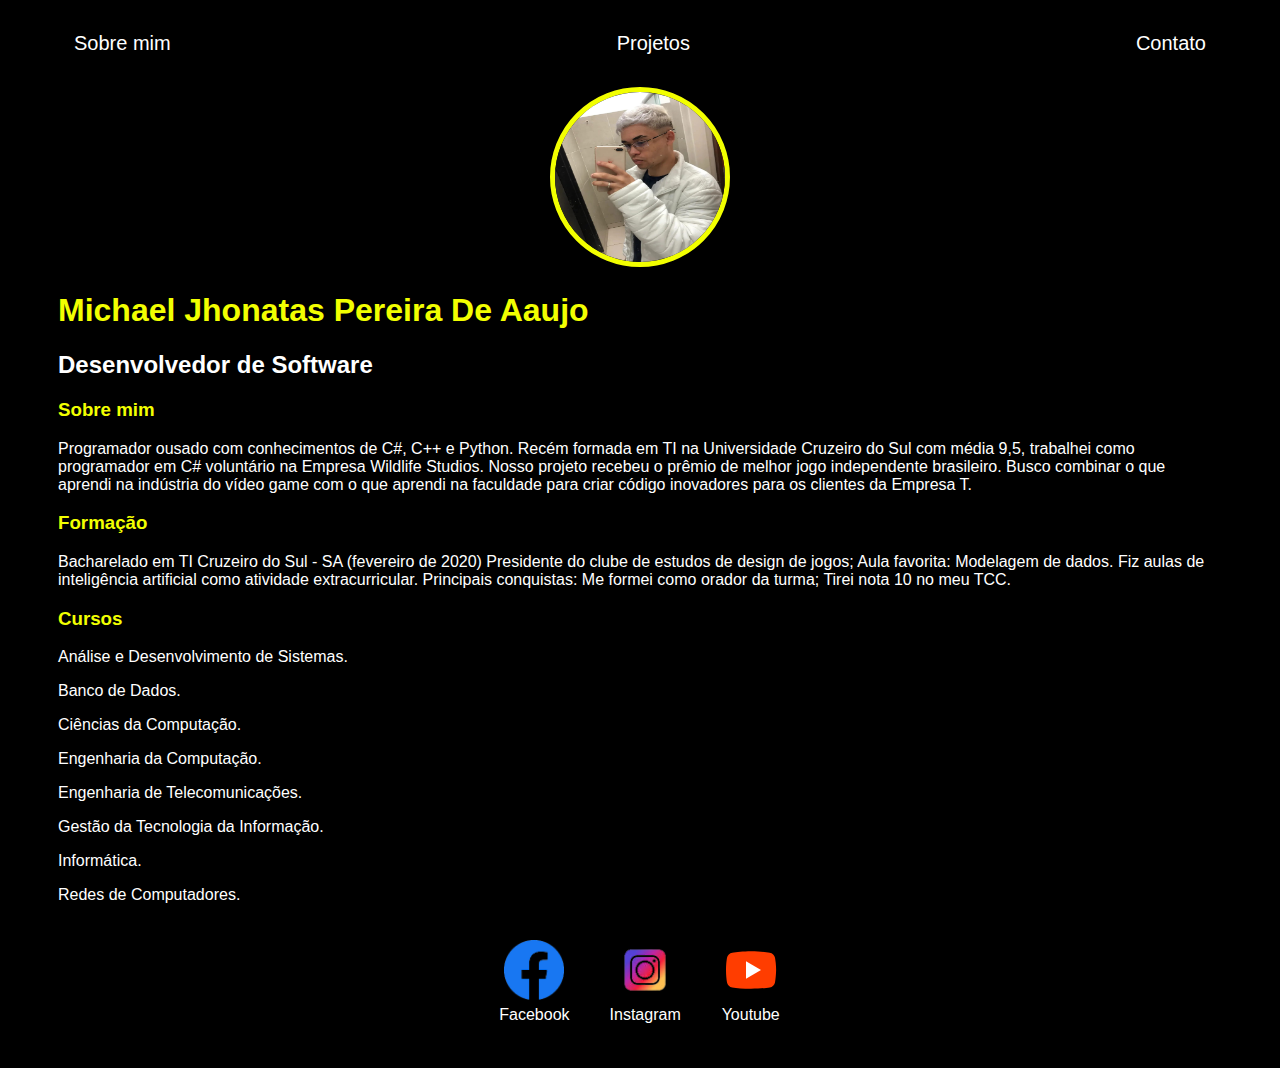
<file: index.html>
<!DOCTYPE html>
<html lang="pt-br">

<head>
    <meta charset="UTF-8">
    <meta http-equiv="X-UA-Compatible" content="IE=edge">
    <meta name="viewport" content="width=device-width, initial-scale=1.0">
    <title>Michael</title>
    <link rel="stylesheet" href="index.css">
</head>

<body>
    <div class="container">
        <nav>
            <ul>
                <li>
                    <a href="index.html">Sobre mim</a>
                </li>
                <li>
                    <a href="project.html">Projetos</a>
                </li>
                <li>
                    <a href="contact.html">Contato</a>
                </li>
            </ul>
        </nav>

        <header>
            <div class="center">
                <img src="./img/Mika.jpeg"></img>
            </div>
            <h1>Michael Jhonatas Pereira De Aaujo</h1>
            <h2>Desenvolvedor de Software</h2>
        </header>

        <main>
            <section>
                <h3>Sobre mim</h3>
                <p>
                    Programador ousado com conhecimentos de C#, C++ e Python. Recém formada em TI na Universidade Cruzeiro do Sul 
                    com média 9,5, trabalhei como programador em C# voluntário na Empresa Wildlife Studios. Nosso projeto recebeu o prêmio de 
                    melhor jogo independente brasileiro. Busco combinar o que aprendi na indústria do vídeo game com o que aprendi na 
                    faculdade para criar código inovadores para os clientes da Empresa T.
                </p>
            </section>
            <section>
                <h3>Formação</h3>
                <p>
                    Bacharelado em TI 

Cruzeiro do Sul - SA (fevereiro de 2020)

Presidente do clube de estudos de design de jogos;
Aula favorita: Modelagem de dados.
Fiz aulas de inteligência artificial como atividade extracurricular.
Principais conquistas:

Me formei como orador da turma;
Tirei nota 10 no meu TCC.
                </p>
            </section>
            <section>
                <h3>Cursos</h3>
                <p>
                <p> Análise e Desenvolvimento de Sistemas.
                <p> Banco de Dados.
                <p> Ciências da Computação.
                <p> Engenharia da Computação.
                <p> Engenharia de Telecomunicações.
                <p> Gestão da Tecnologia da Informação.
                <p> Informática.
                <p>Redes de Computadores. 
                </p>
            </section>
        </main>

        <footer>
            <a href="https://www.facebook.com/mikhael.jhonatas.9/" target="_blank" rel="noopener noreferrer">
                <img src="./img/facebook (2).png"></img>
                <p>Facebook</p>
            </a>
            <a href="https://www.instagram.com/michael_meno0/" target="_blank" rel="noopener noreferrer">
                <img src="./img/insta.png"></img>
                <p>Instagram</p>
            </a>
            <a href="https://www.youtube.com/watch?v=RhKkWoAcndc" target="_blank" rel="noopener noreferrer">
                <img src="./img/youtube.svg"></img>
                <p>Youtube</p>
            </a>
        </footer>
    </div>

</body>

</html>
</file>
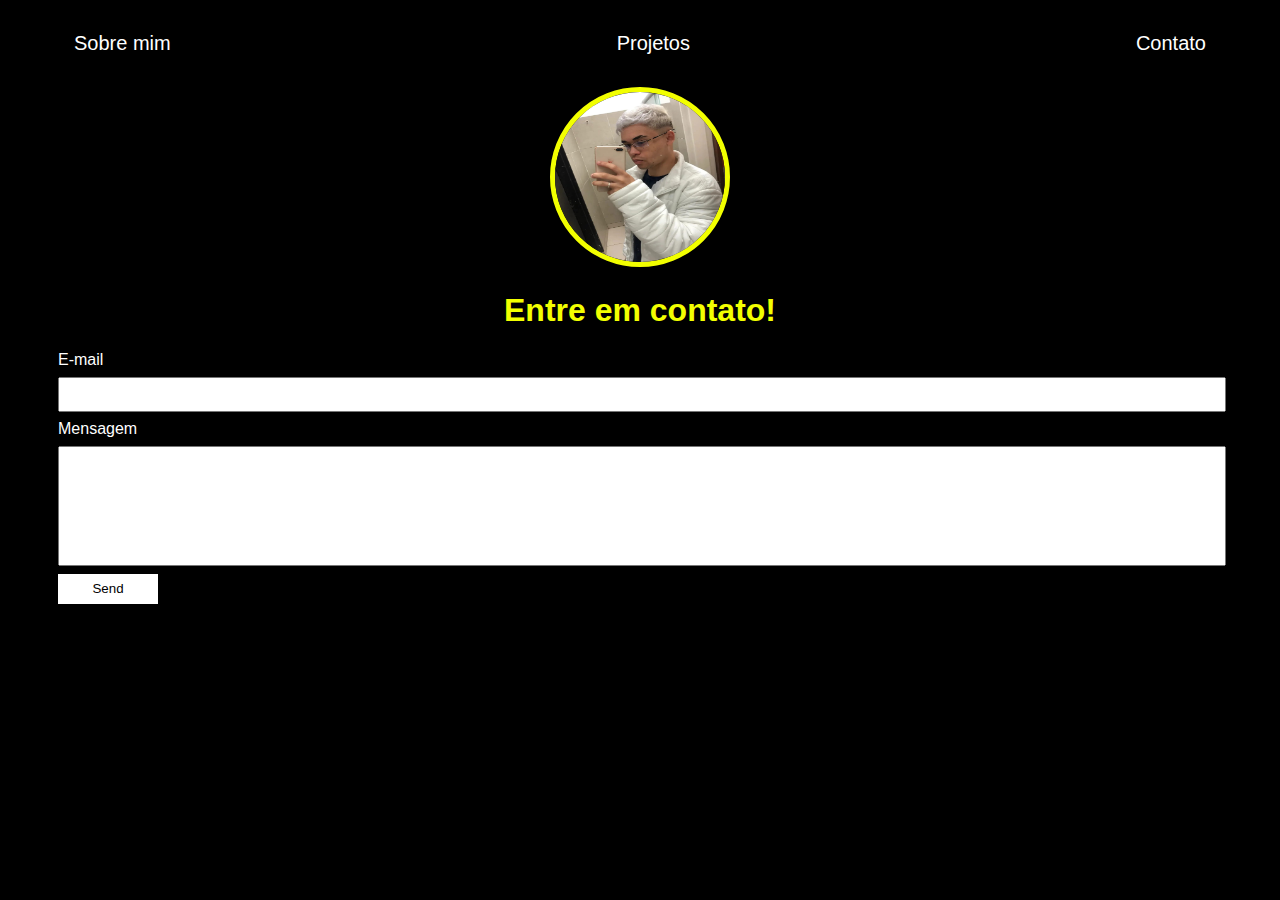
<file: contact.html>
<!DOCTYPE html>
<html lang="pt-br">

    <head>
        <meta charset="UTF-8">
        <meta http-equiv="X-UA-Compatible" content="IE=edge">
        <meta name="viewport" content="width=device-width, initial-scale=1.0">
        <title>Contact</title>
        <link rel="stylesheet" href="index.css">
    </head>

    <body>
        <div class="container">
            <nav>
                <ul>
                    <li>
                        <a href="index.html">Sobre mim</a>
                    </li>
                    <li>
                        <a href="project.html">Projetos</a>
                    </li>
                    <li>
                        <a href="contact.html">Contato</a>
                    </li>
                </ul>
            </nav>

            <header class="center">
                <div>
                    <img src="./img/Mika.jpeg"></img>
                </div>
                <h1>Entre em contato!</h1>
            </header>
            <form class="contact-form" action="" method="POST">
                <div>
                    <label for="email">E-mail</label>
                    <input type="email" name="email" required>
                </div>
                <div>
                    <label for="message">Mensagem</label>
                    <input type="text" id="message" name="message" required>
                </div>
                <button type="submit">Send</button>
                <input type="hidden" name="_next" value="https://adrianasaty.github.io/easy-portfolio/thanks.html">
                <input type="hidden" name="_subject" value="New submission!">
            </form>
        </div>
    </body
</file>
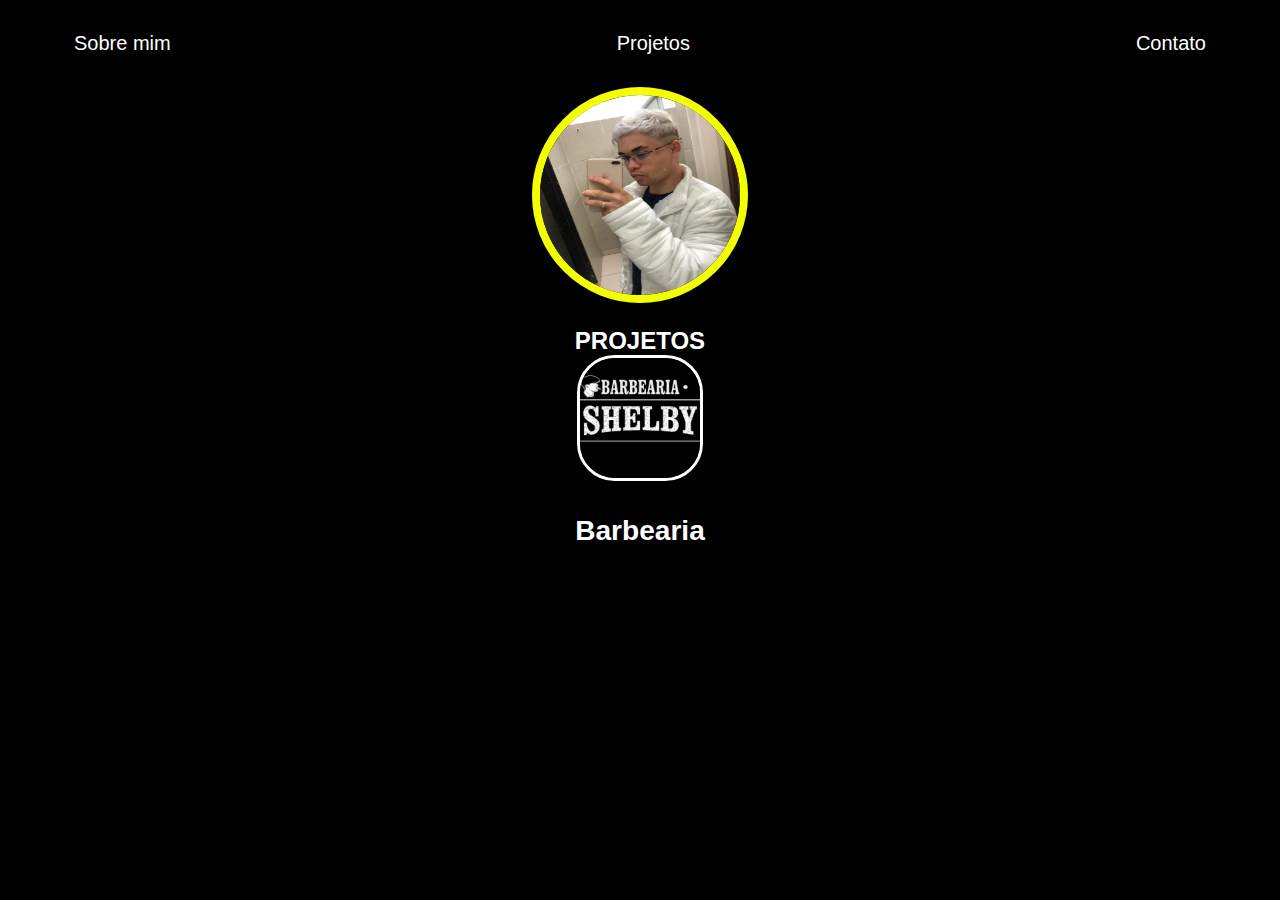
<file: project.html>
<!DOCTYPE html>
<html lang="pt-br">

<head>
    <meta charset="UTF-8">
    <meta http-equiv="X-UA-Compatible" content="IE=edge">
    <meta name="viewport" content="width=device-width, initial-scale=1.0">
    <title>Michael</title>
    <link rel="stylesheet" href="project.css">
</head>
<div class="container">
    <nav>
        <ul>
            <li>
                <a href="index.html">Sobre mim</a>
            </li>
            <li>
                <a href="project.html">Projetos</a>
            </li>
            <li>
                <a href="contact.html">Contato</a>
            </li>
        </ul>
    </nav>


        <header>
            <div class="center">
                <img src="./img/Mika.jpeg"></img>
                <main>
                    <h2>
                        PROJETOS
                        <footer>
                            <a href="https://michaeljhonatas.github.io/Barbearia/" target="_blank" rel="noopener noreferrer">
                                <img class="barbe" src="./img/logoS.jpeg"></img>
                                
                                <h3>
                                <p>Barbearia</p>
                </main>
                <header>

                </head>
                </body>
                </html>
</file>
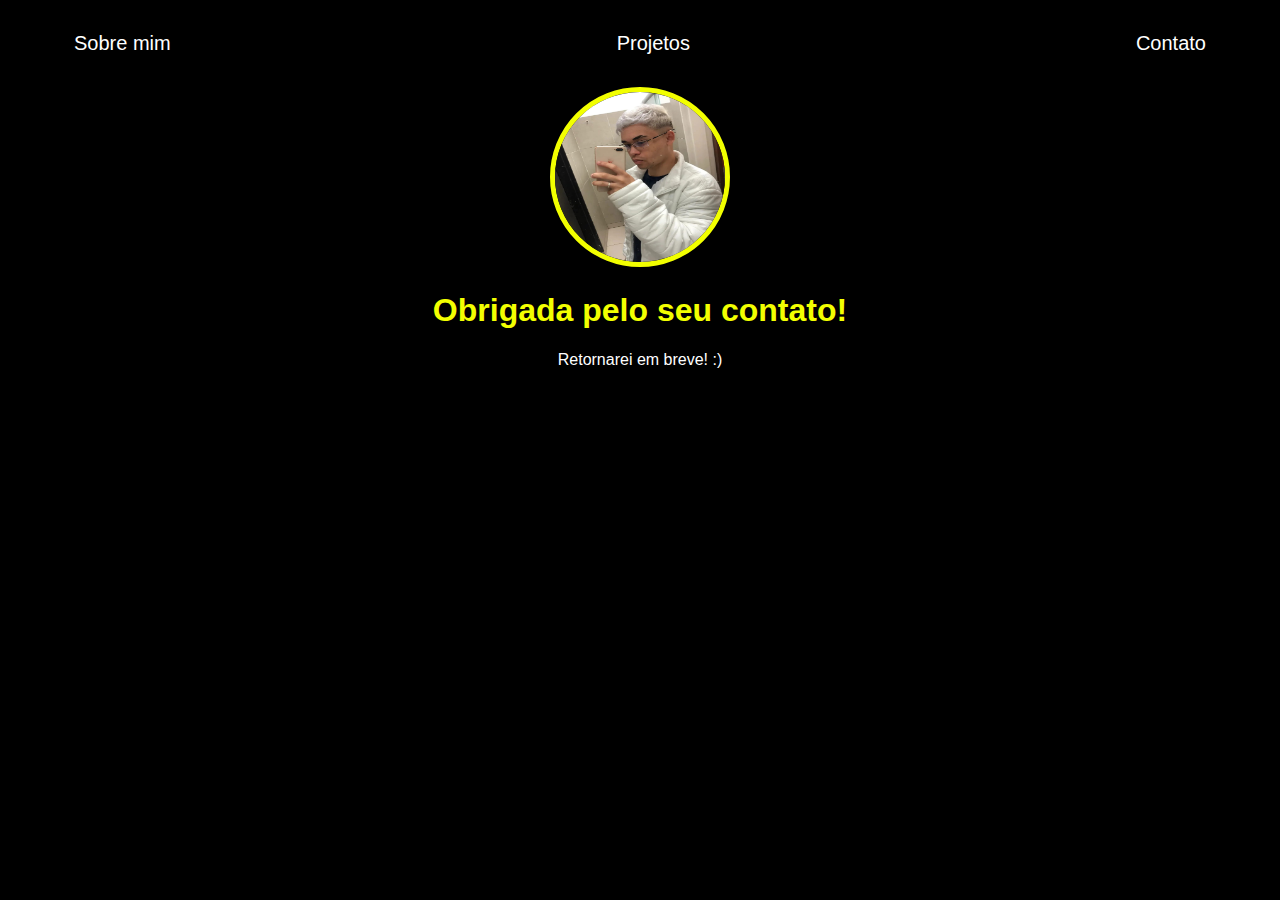
<file: thanks.html>
<!DOCTYPE html>
<html lang="pt-br">

    <head>
        <meta charset="UTF-8">
        <meta http-equiv="X-UA-Compatible" content="IE=edge">
        <meta name="viewport" content="width=device-width, initial-scale=1.0">
        <title>Contact</title>
        <link rel="stylesheet" href="index.css">
    </head>

    <body>
        <div class="container">
            <nav>
                <ul>
                    <li>
                        <a href="index.html">Sobre mim</a>
                    </li>
                    <li>
                        <a href="project.html">Projetos</a>
                    </li>
                    <li>
                        <a href="contact.html">Contato</a>
                    </li>
                </ul>
            </nav>

            <header class="center">
                <div>
                    <img src="./img/Mika.jpeg"></img>
                </div>
                <h1>Obrigada pelo seu contato!</h1>
                <p>Retornarei em breve! :)</p>
            </header>
        </div>
    </body
</file>
<file: index.css>
body {
    color: white;
    background-color: black;
    font-family: Arial, Helvetica, sans-serif;
}

ul {
    display: flex;
    justify-content: space-between;
    list-style-type: none;
    align-items: center;
    padding: 16px;
}

a {
    color: white;
    text-decoration: none;
}

header img {
    width: 170px;
    height: 170px;
    border-radius: 50%;
    border: 5px solid #f2ff00;
}

.center {
    text-align: center;
}

h1 {
    color: #f2ff00;
}

h3 {
    color: #f2ff00;

}
footer img {
    width: 60px;
    height: 60px;
}

footer {
    display: flex;
    justify-content: center;
}

footer a {
    margin: 20px;
    text-align: center;
}

footer p {
    margin-top: 2px;
}

.container {
    padding: 0px 50px;
}

nav a {
    font-size: 20px;
}

nav a:hover {
    color: #f2ff00;;
}

.contact-form input{
    width: 100%;
    padding: 8px 0;
    margin: 8px 0;
}

.contact-form input[type=text] {
    height: 100px;
}

button {
    color: black;
    background-color: white;
    border: none;
    width: 100px;
    height: 30px;
}
</file>
<file: project.css>
body {
    color: white;
    background-color: black;
    font-family: Arial, Helvetica, sans-serif;
}

ul {
    display: flex;
    justify-content: space-between;
    list-style-type: none;
    align-items: center;
    padding: 16px;
}

a {
    color: white;
    text-decoration: none;
}

.container {
    padding: 0px 50px;
}

nav a {
    font-size: 20px;
}

nav a:hover {
    color: #f2ff00;;
}


header img {
    justify-content: center;
    width: 200px;
    height: 200px;
    border-radius: 50%;
    border: 8px solid #f2ff00;
}

.center {
    text-align: center;
}

h1 {
    color: #f2ff00;
}

footer img {
    width: 60px;
    height: 60px;
}

footer {
    display: flex;
    justify-content: center;
}

.center2 {
    justify-content: center;
    width: 220px;
    height: 220px;
    border-radius: 50%;

}

.barbe {
    width: 120px;
    height: 120px;
    border-radius: 30%;
    border: 3px solid #ffffff;

}
</file>
